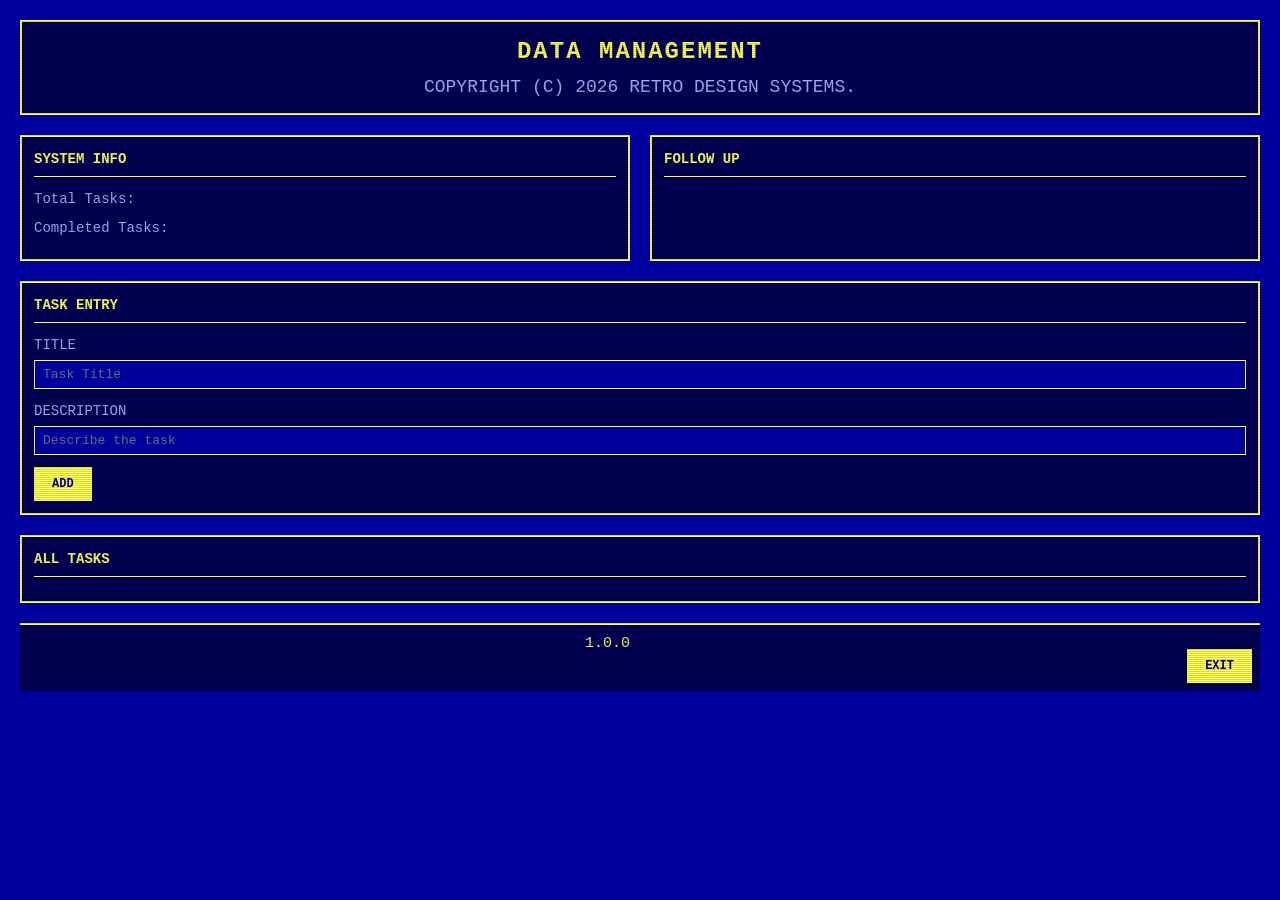
<file: index.html>
<!doctype html>
<html lang="en">
<head>
    <meta charset="UTF-8">
    <meta name="viewport" content="width=device-width, initial-scale=1">
    <link rel="stylesheet" href="css/styles.css">

    <title>Fresh Companion</title>
</head>
<body>
    <div class="vis-container">
        <div class="header">
            <h1>DATA MANAGEMENT</h1>
            <div class="header-subtitle">COPYRIGHT (C) 2026 RETRO DESIGN SYSTEMS.</div>
        </div>


        <div class="dashboard-grid">
            <div class="dashboard-box">
                <h2>SYSTEM INFO</h2>
                <div class="stat-row">
                    <span class="stat-label">Total Tasks:</span>
                    <span id="total-task-count" class="stat-value"></span>
                </div>
                <div class="stat-row">
                    <span class="stat-label">Completed Tasks:</span>
                    <span id="total-completed-tasks" class="stat-value"></span>
                </div>
            </div>
            <div class="dashboard-box">
                <h2>FOLLOW UP</h2>
            </div>
        </div>
        <div class="form-section">
            <h3>TASK ENTRY</h3>
            <div class="form-group">
                <label for="task-title">title</label>
                <input type="text" id="task-title" placeholder="Task Title">
            </div>
            <div class="form-group">
                <label for="task-description">Description</label>
                <input type="text" id="task-description" placeholder="Describe the task" />
            </div>

            <button type="submit" onclick="add_task()">Add</button>

        </div>
        <div class="form-section">
            <h3>ALL TASKS</h3>
            <table id="all-tasks">

            </table>
        </div>
        <div class="status-bar">
            <span></span>
            <span class="status-time">1.0.0</span>
            <span>
                <div class="button-group">
                    <button onclick="window.pywebview.api.close_app()">EXIT</button>
                </div>
            </span>
        </div>
    </div>
<div class="scanlines"></div>
<script src="js/scripts.js"></script>
</body>
</html>
</file>
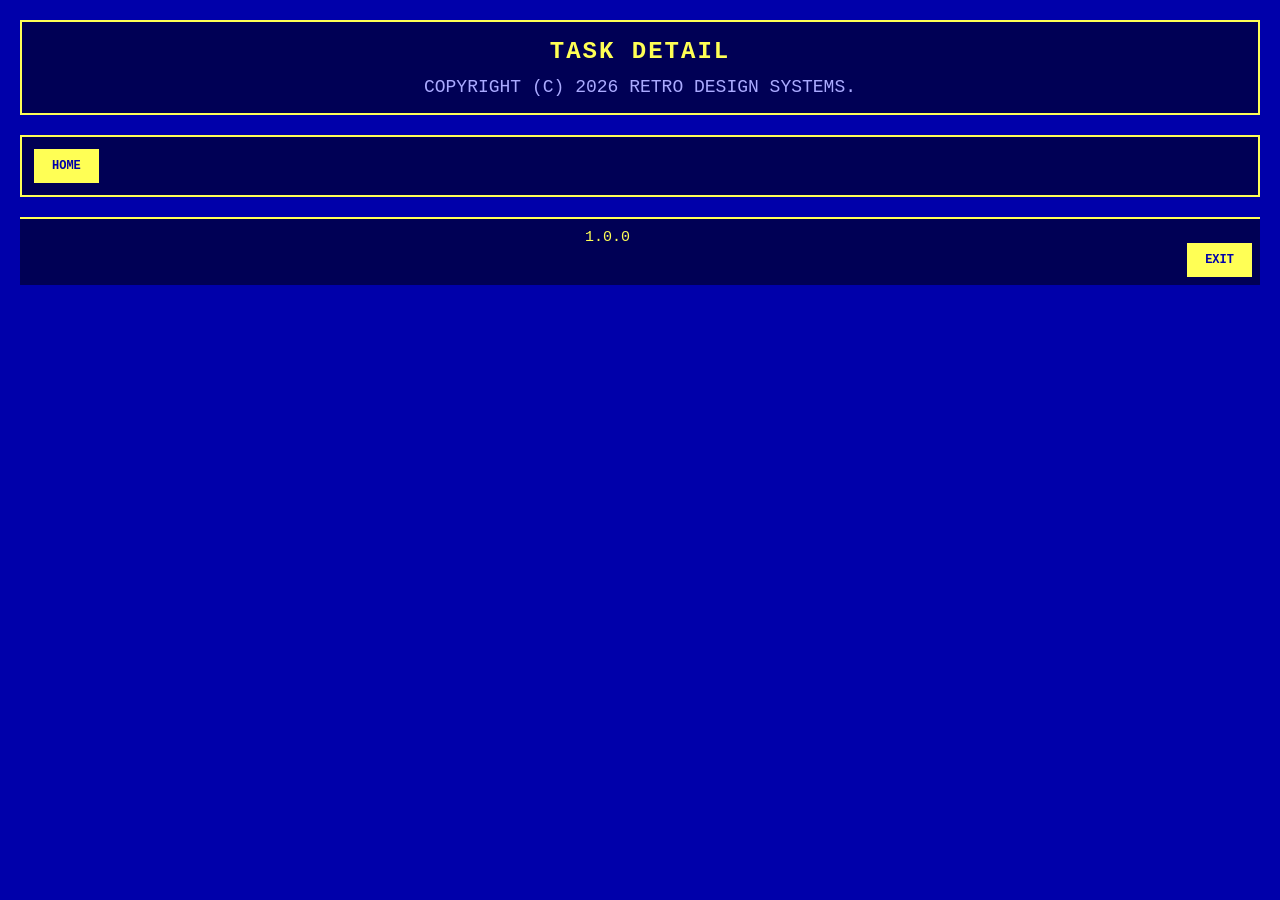
<file: assets/task.html>
<!doctype html>
<html lang="en">
<head>
    <meta charset="UTF-8">
    <meta name="viewport" content="width=device-width, initial-scale=1">
    <link rel="stylesheet" href="../css/styles.css">
    <title></title>
</head>
<body>
<div class="vis-container">
    <div class="header">
        <h1>TASK DETAIL</h1>
        <div class="header-subtitle">COPYRIGHT (C) 2026 RETRO DESIGN SYSTEMS.</div>
    </div>
    <div class="form-section">
        <span></span>
        <span></span>
        <span><button onclick="window.pywebview.api.navigate_home()">HOME</button></span>
    </div>
    <div class="status-bar">
        <span></span>
        <span class="status-time">1.0.0</span>
        <span>
            <div class="button-group">
                <button onclick="window.pywebview.api.close_app()">EXIT</button>
            </div>
        </span>
    </div>
</div>
<script src="../js/task_detail_scripts.js"></script>
</body>
</html>
</file>
<file: css/styles.css>
* {
    margin: 0;
    padding: 0;
    box-sizing: border-box;
  }

  body {
    background: #0000AA;
    color: #FFFF55;
    font-family: 'Courier New', Courier, monospace;
    font-size: 18px;
    line-height: 1.5;
    padding: 20px;
    overflow-x: auto;
  }

  pre {
      white-space: pre;
      line-height: 1;
      font-size: 12px;
    }

  .scanlines {
    position: fixed;
    top: 0;
    left: 0;
    width: 100%;
    height: 100%;
    pointer-events: none;
    background-image: repeating-linear-gradient(
      0deg,
      rgba(0, 0, 0, 0.15),
      rgba(0, 0, 0, 0.15) 1px,
      transparent 1px,
      transparent 2px
    );
    z-index: 9999;
  }

  .container {
    padding: 20px;
    max-width: 90%;
    margin: 0 auto;
    background: #0000AA;
    position: relative;
  }

  .header {
    border: 2px solid #FFFF55;
    padding: 12px;
    margin-bottom: 20px;
    text-align: center;
    background: #000055;
  }

  .header h1 {
    font-size: 24px;
    font-weight: bold;
    margin: 0;
    text-transform: uppercase;
    letter-spacing: 2px;
  }

  .header-subtitle {
    font-size: 18px;
    color: #AAAAFF;
    margin-top: 4px;
  }

  .dashboard-grid {
    display: grid;
    grid-template-columns: 1fr 1fr;
    gap: 20px;
    margin-bottom: 20px;
  }

  .dashboard-box {
    border: 2px solid #FFFF55;
    padding: 12px;
    background: #000055;
  }

  .dashboard-box h2 {
    font-size: 14px;
    margin: 0 0 12px 0;
    text-transform: uppercase;
    border-bottom: 1px solid #FFFF55;
    padding-bottom: 6px;
    color: #FFFF55;
  }

  .stat-row {
    display: flex;
    justify-content: space-between;
    margin: 8px 0;
    font-size: 14px;
  }

  .stat-label {
    color: #AAAAFF;
  }

  .stat-value {
    color: #FFFF55;
    font-weight: bold;
  }

  .form-section {
    border: 2px solid #FFFF55;
    padding: 12px;
    background: #000055;
    margin-bottom: 20px;
  }

  .form-section h3 {
    font-size: 14px;
    margin: 0 0 12px 0;
    text-transform: uppercase;
    border-bottom: 1px solid #FFFF55;
    padding-bottom: 6px;
    color: #FFFF55;
  }

  .form-group {
    margin-bottom: 12px;
  }

  .form-group input {
  background-color: rgba(48,48,46,1);
}
  label {
    display: block;
    margin-bottom: 4px;
    color: #AAAAFF;
    font-size: 14px;
    text-transform: uppercase;
  }

  input[type="text"],
  input[type="number"],
  input[type="date"],
  select,
  textarea {
    width: 100%;
    padding: 6px 8px;
    background: #0000AA;
    color: #FFFF55;
    border: 1px solid #FFFF55;
    font-family: 'Courier New', monospace;
    font-size: 13px;
  }

  input[type="text"]:focus,
  input[type="number"]:focus,
  input[type="date"]:focus,
  select:focus,
  textarea:focus {
    outline: none;
    border: 1px solid #FFFFFF;
    box-shadow: inset 0 0 4px rgba(255, 255, 255, 0.3);
  }

  textarea {
    resize: vertical;
    min-height: 60px;
  }

  .form-row {
    display: grid;
    grid-template-columns: 1fr 1fr;
    gap: 12px;
  }

  .button-group {
    display: flex;
    gap: 8px;
    margin-top: 16px;
    justify-content: space-between;
  }

  button {
    padding: 8px 16px;
    background: #FFFF55;
    color: #0000AA;
    border: 2px solid #FFFF55;
    font-family: 'Courier New', monospace;
    font-size: 12px;
    font-weight: bold;
    cursor: pointer;
    text-transform: uppercase;
    transition: all 0.1s;
  }

  button:hover {
    background: #FFFFFF;
    border-color: #FFFFFF;
  }

  button:active {
    background: #AAAAAA;
    color: #000000;
  }

  button.secondary {
    background: #000055;
    color: #FFFF55;
    border: 1px solid #FFFF55;
  }

  button.secondary:hover {
    background: #AAAAFF;
    color: #0000AA;
    border: 1px solid #AAAAFF;
  }

  .status-bar {
    border-top: 2px solid #FFFF55;
    padding: 8px;
    margin-top: 20px;
    background: #000055;
    font-size: 15px;
    color: #AAAAFF;
    display: flex;
    justify-content: space-between;
  }

  .status-time {
    color: #FFFF55;
  }

  .message {
    padding: 12px;
    margin-bottom: 12px;
    border: 1px solid #FFFF55;
    background: #000055;
    color: #FFFF55;
    font-size: 12px;
    display: none;
  }

  .message.show {
    display: block;
  }

  .message.success {
    border-color: #55FF55;
    color: #55FF55;
  }

  table {
  width: 100%;
}
  @media (max-width: 700px) {
    .dashboard-grid {
      grid-template-columns: 1fr;
    }

    .form-row {
      grid-template-columns: 1fr;
    }
  }
</file>
